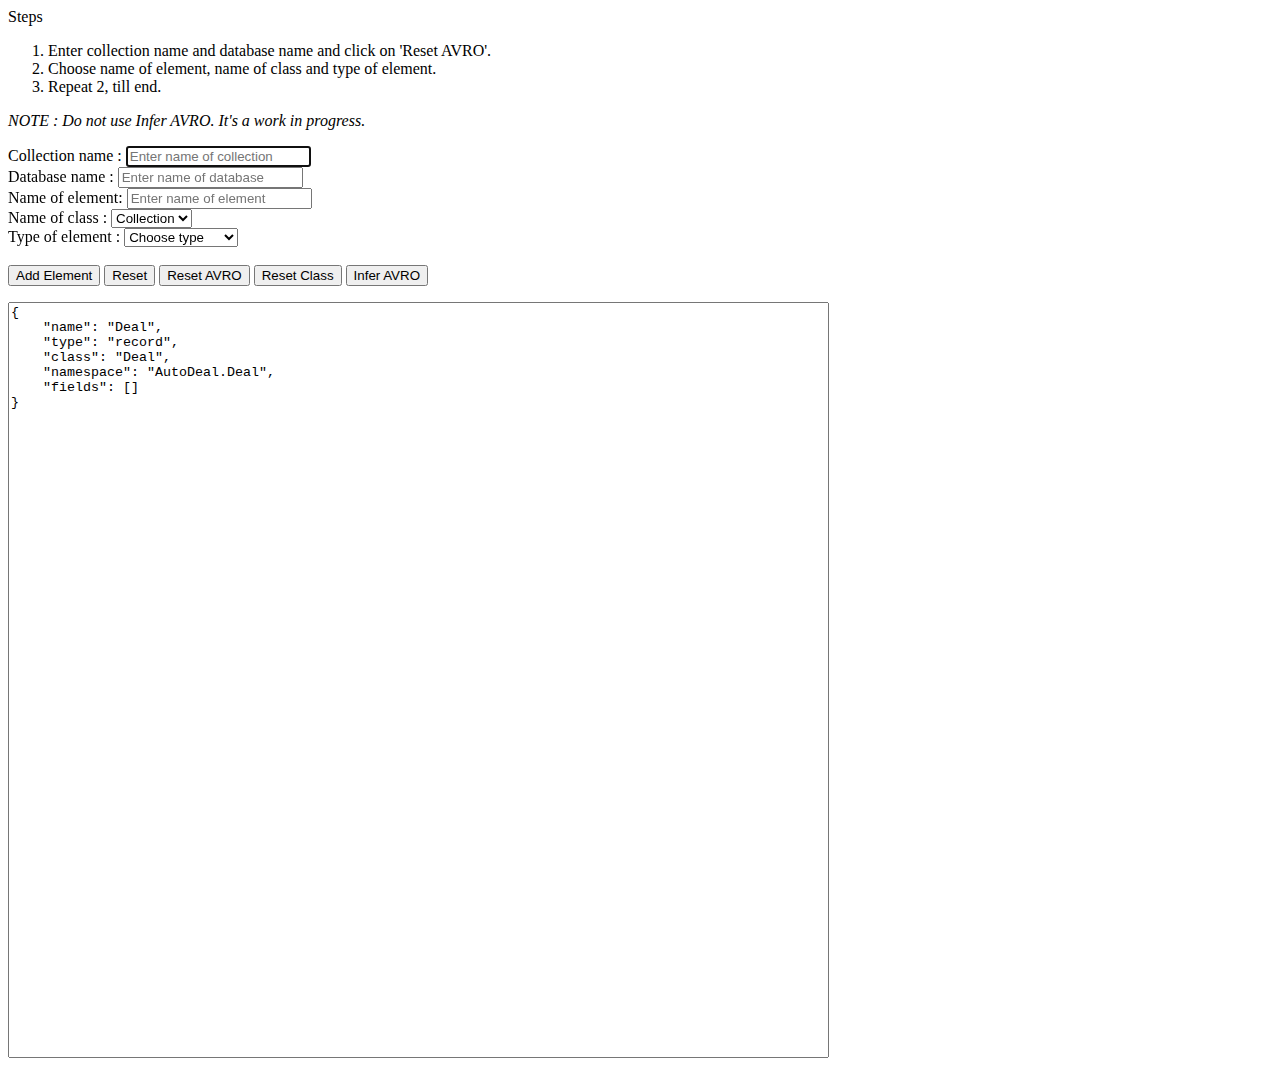
<file: index.html>
<html>

<head>
    <meta charset="utf-8">
    <title>AVRO Generator for Mongo</title>
    <script src="js/jquery-3.4.1.min.js"></script>
    <script src="js/Queue.js"></script>
    <script src="js/index.js"></script>
    <link type="stylesheet" href="css/reset.css" />
</head>

<body>
    <p>
    Steps
    <ol>
	    <li>Enter collection name and database name and click on 'Reset AVRO'.</li>
	    <li>Choose name of element, name of class and type of element.</li>
    <li>Repeat 2, till end.</li>
    </ol>

    <em>NOTE : Do not use Infer AVRO. It's a work in progress.</em>
    </p>

    <form id="avro_creator">
        <label> Collection name : </label>
        <input id="collection_name" type="text" placeholder="Enter name of collection" autocomplete="off" autofocus>
	<br>
        <label> Database name : </label>
        <input id="database_name" type="text" placeholder="Enter name of database">
	<br>
        <label> Name of element: </label>
        <input id="element_name" type="text" placeholder="Enter name of element" autocomplete="off" 
            required />
	<br>
        <label> Name of class : </label>
        <select id="namespace" class="namespace_selector" autocomplete="off" required>
            <!-- TODO : Replace by value we get from form submit -->
        </select>
	<br>
        <div class="type_container">
            <label> Type of element : </label>
            <select id="main_selector" class="type_selector namespace_selector" autocomplete="off" required>
                <option value="default" selected disabled hidden>Choose type</option>
                <option value="uuid">Id</option>
                <option value="boolean">Boolean</option>
                <option value="int32">Int32</option>
                <option value="int64">Long</option>
                <option value="float">Float or Double</option>
                <option value="date">Date</option>
                <option value="string">String</option>
                <option value="array">Array</option>
                <option value="map">Map</option>
                <option value="record">New class</option>
            </select>
        </div>
	<br>
        <button type="submit" id="add_element">Add Element</button>
        <button type="reset" id="reset">Reset</button>
        <button type="button" id="resetAvro">Reset AVRO</button>
        <button type="button" id="resetClass">Reset Class</button>
        <button type="button" id="inferAvro">Infer AVRO</button>    
    </form>
    <textarea name="generated_avro" id="generated_avro" cols="100" rows="50" style="resize:none;"></textarea>
</body>

</html>
</file>
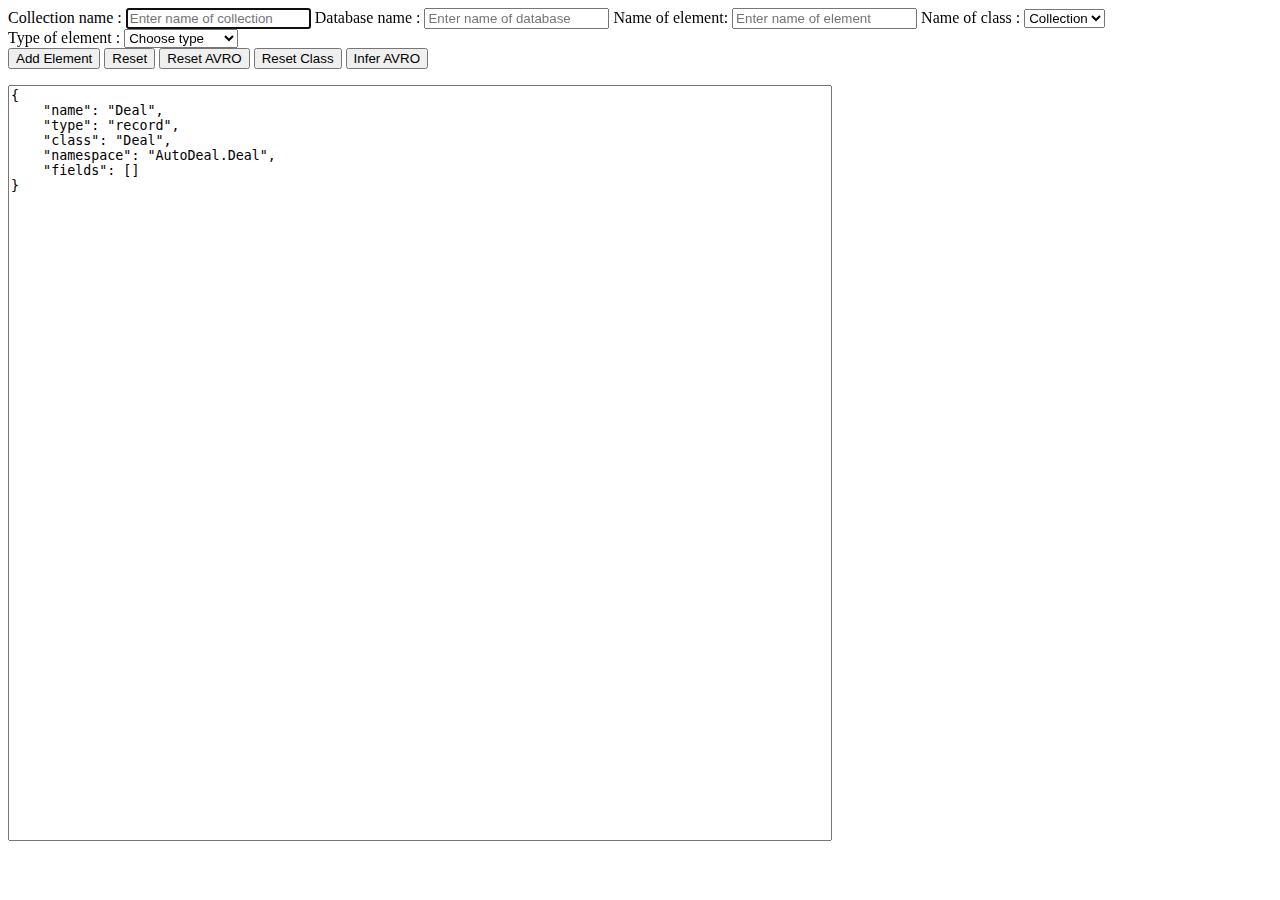
<file: html/index.html>
<html>

<head>
    <meta charset="utf-8">
    <title>AVRO Generator for Mongo</title>
    <script src="../js/jquery-3.4.1.min.js"></script>
    <script src="../js/Queue.js"></script>
    <script src="../js/index.js"></script>
</head>

<body>
    <form id="avro_creator">
        <label> Collection name : </label>
        <input id="collection_name" type="text" placeholder="Enter name of collection" autocomplete="off" autofocus>
        <label> Database name : </label>
        <input id="database_name" type="text" placeholder="Enter name of database">
        <label> Name of element: </label>
        <input id="element_name" type="text" placeholder="Enter name of element" autocomplete="off" 
            required />
        <label> Name of class : </label>
        <select id="namespace" class="namespace_selector" autocomplete="off" required>
            <!-- TODO : Replace by value we get from form submit -->
        </select>
        <div class="type_container">
            <label> Type of element : </label>
            <select id="main_selector" class="type_selector namespace_selector" autocomplete="off" required>
                <option value="default" selected disabled hidden>Choose type</option>
                <option value="uuid">Id</option>
                <option value="boolean">Boolean</option>
                <option value="int32">Int32</option>
                <option value="int64">Long</option>
                <option value="float">Float or Double</option>
                <option value="date">Date</option>
                <option value="string">String</option>
                <option value="array">Array</option>
                <option value="map">Map</option>
                <option value="record">New class</option>
            </select>
        </div>
        <button type="submit" id="add_element">Add Element</button>
        <button type="reset" id="reset">Reset</button>
        <button type="button" id="resetAvro">Reset AVRO</button>
        <button type="button" id="resetClass">Reset Class</button>
        <button type="button" id="inferAvro">Infer AVRO</button>    
    </form>
    <textarea name="generated_avro" id="generated_avro" cols="100" rows="50" style="resize:none;"></textarea>
</body>

</html>
</file>
